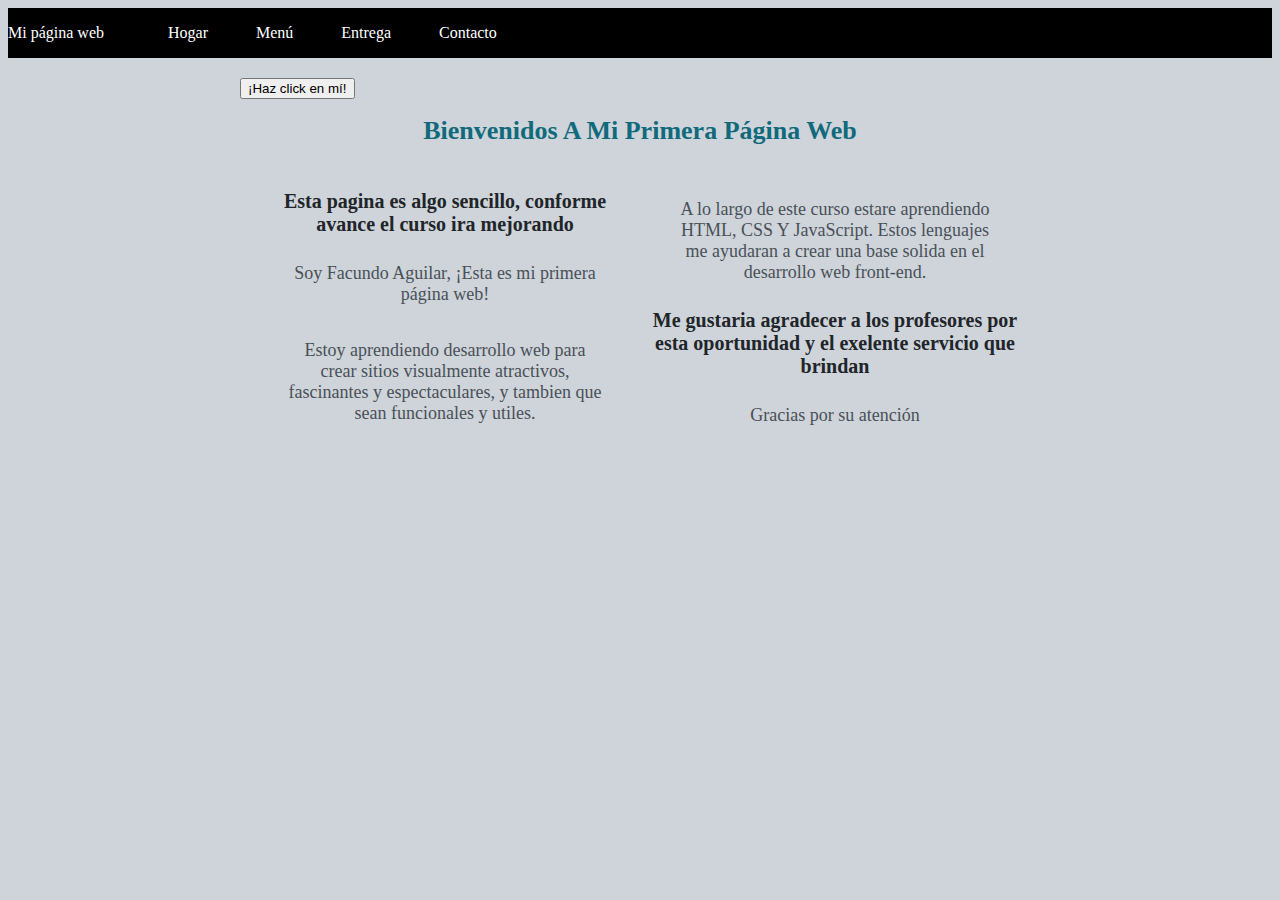
<file: index.html>
<!DOCTYPE html>
<html>
    <head>
        <meta charset="UTF-8"/>
        <title>Mi Primera Página</title>
        <link rel="stylesheet" href="styles.css">
        <meta name="viewport" content="width=device-width, initial-scale=1">
    </head>
    <body>
        <header class="container-nav">
            <nav class="navbar" role="navigation">
                <div class="container-nav">
                    <a href="index.html" class="brand">Mi página web</a>
                    <ul class="nav-links">
                        <li><a href="index.html">Hogar</a></li>
                        <li><a href="about.html">Menú</a></li>
                        <li><a href="services.html">Entrega</a></li>
                        <li><a href="contact.html">Contacto</a></li>
                    </ul>
                    <button class="button-menu-toggle">Menu</button>
                </div>
            </nav>
        </header>
        <main>
            <div class="container">
                <button onclick="showAlert()" aria-label="Haz click en mí">¡Haz click en mí!</button>
                <h1>Bienvenidos A Mi Primera Página Web</h1>
                <div class="row">
                    <div class="column">
                        <h2>Esta pagina es algo sencillo, conforme avance el curso ira mejorando</h2>
                        <p>
                        Soy Facundo Aguilar, ¡Esta es mi primera página web!
                        </p>
                        <p>
                        Estoy aprendiendo desarrollo web para crear sitios visualmente atractivos, fascinantes y espectaculares, y tambien que sean funcionales y utiles.
                        </p>
                    </div>
                    <div class="column">
                        <p>
                        A lo largo de este curso estare aprendiendo HTML, CSS Y JavaScript. Estos lenguajes me ayudaran a crear una base solida en el desarrollo web front-end.
                        </p>
                        <h2>Me gustaria agradecer a los profesores por esta oportunidad y el exelente servicio que brindan</h2>
                        <p>
                        Gracias por su atención
                        </p>
                    </div>
                </div>
            </div>
        </main>
        <div class="salsablanca">
            <iframe width="560" height="315" src="https://www.youtube.com/embed/BDqeVnxFoa8" title="YouTube video player" frameborder="0" allow="accelerometer; autoplay; clipboard-write; encrypted-media; gyroscope; picture-in-picture; web-share" allowfullscreen></iframe>
        </div>
        <script src="script.js"></script>
    </body>
</html>
</file>
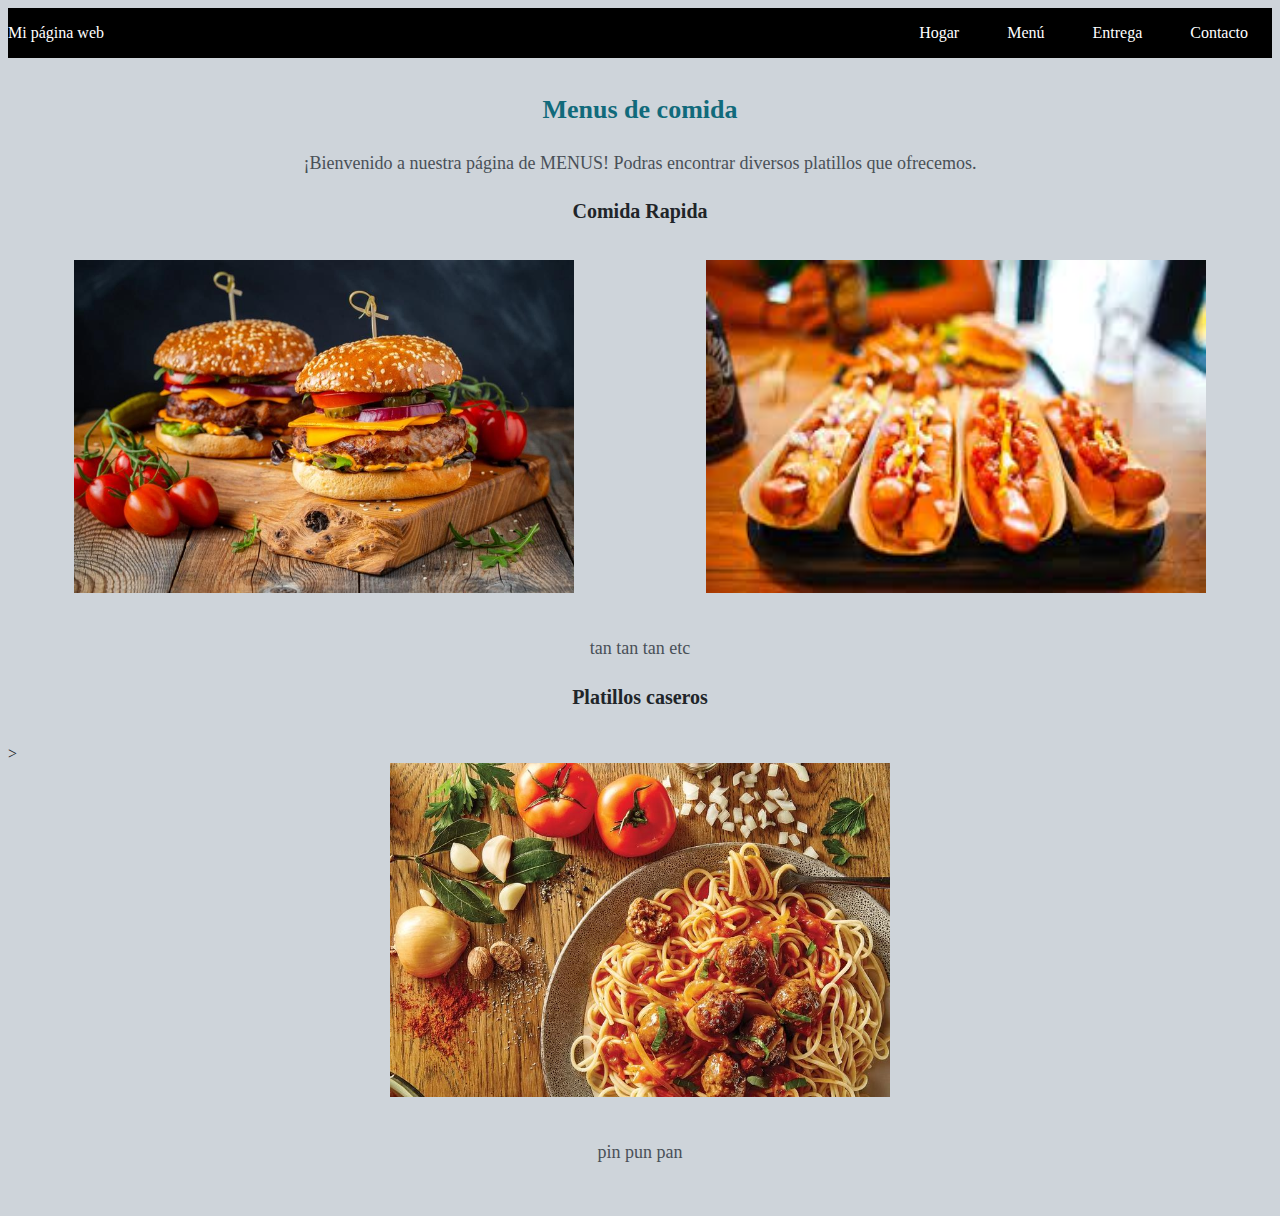
<file: about.html>
<!DOCTYPE html>
<html>
    <head>
        <meta charset="UTF-8"/>
        <title>Mi Primera Página</title>
        <link rel="stylesheet" href="styles.css">
        <meta name="viewport" content="width=device-width, initial-scale=1">
    </head>
    <body>
        <div class="container-nav">
            <nav class="navbar" role="navigation">
              <a href="index.html" class="brand">Mi página web</a>
              <ul class="nav-links">
                <li><a href="index.html">Hogar</a></li>
                <li><a href="about.html">Menú</a></li>
                <li><a href="services.html">Entrega</a></li>
                <li><a href="contact.html">Contacto</a></li>
              </ul>
            </nav>
            <button class="button-menu-toggle">Menu</button>
        </div>
        <div class="container">
            <h1>Menus de comida</h1>
            <p>¡Bienvenido a nuestra página de MENUS! Podras encontrar diversos platillos que ofrecemos.</p>
            <h2>Comida Rapida</h2>
        </div>
        <div class="comidarapida">
            <img src="hamburguesas programacion.jpg" alt="Hamburgesas Completa" style="width: 500px;">
            <img src="panchos buenos.jpeg" alt="Super Panchos" style="width: 500px;">
        </div>
        <div class="container">
            <p>tan tan tan etc</p>
            <h2>Platillos caseros</h2>
        </div>>
        <div class="comidacasera">
            <img src="pastas.jpg" alt="Fideos" style="width: 500px;">
        </div>
        <div class="container">
            <p>pin pun pan</p>
        </div>
        <script src="script.js"></script>
    </body>
</html>
</file>
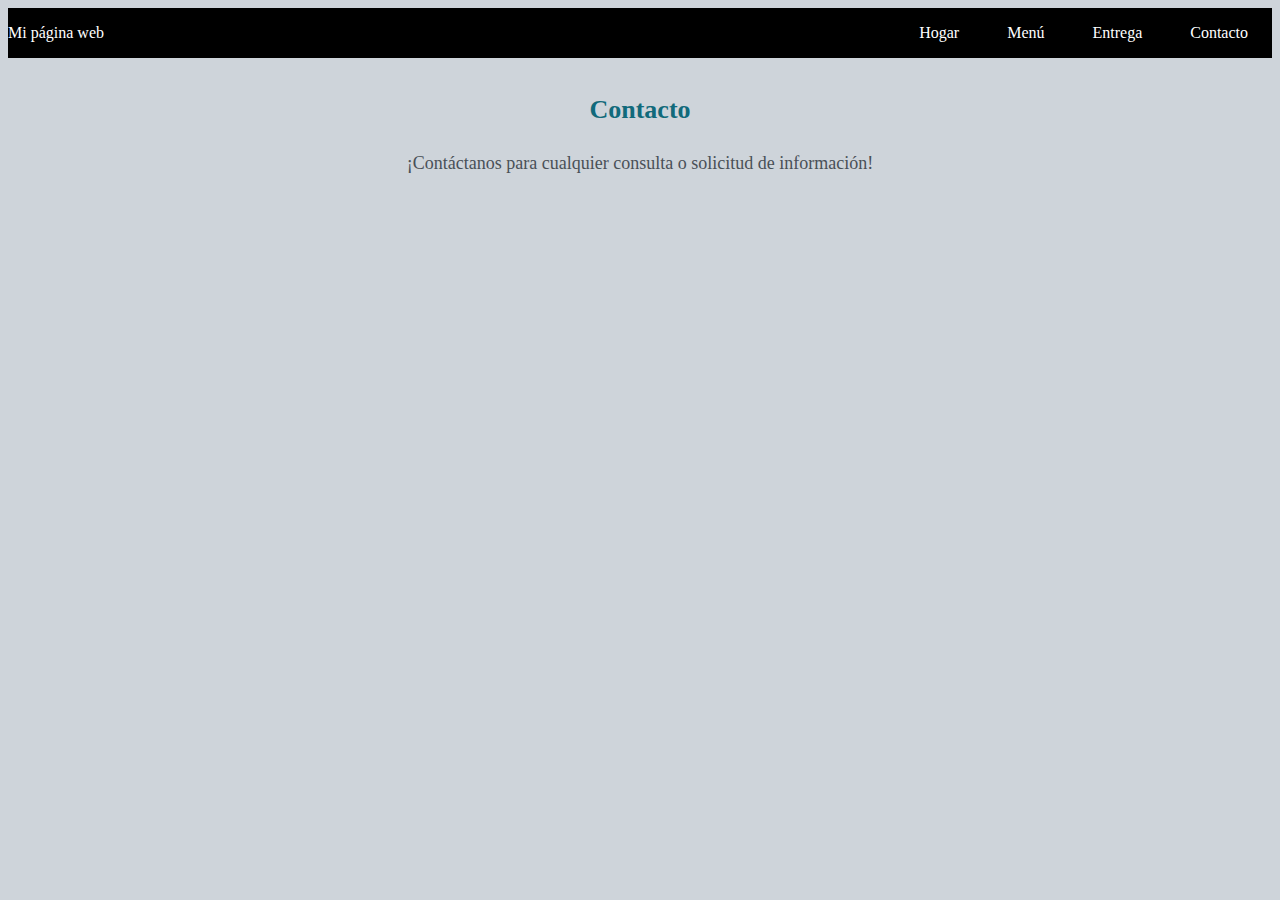
<file: contact.html>
<!DOCTYPE html>
<html>
    <head>
        <meta charset="UTF-8"/>
        <title>Mi Primera Página</title>
        <link rel="stylesheet" href="styles.css">
        <meta name="viewport" content="width=device-width, initial-scale=1">
    </head>
    <body>
        <div class="container-nav">
            <nav class="navbar" role="navigation">
              <a href="index.html" class="brand">Mi página web</a>
              <ul class="nav-links">
                <li><a href="index.html">Hogar</a></li>
                <li><a href="about.html">Menú</a></li>
                <li><a href="services.html">Entrega</a></li>
                <li><a href="contact.html">Contacto</a></li>
              </ul>
            </nav>
            <button class="button-menu-toggle">Menu</button>
        </div>
        <div class="container">
            <h1>Contacto</h1>
            <p>¡Contáctanos para cualquier consulta o solicitud de información!</p>
            <form>
              <!-- Agrega aquí los campos del formulario -->
            </form>
        </div>
        <script src="script.js"></script>
    </body>
</html>
</file>
<file: styles.css>
.container {
    max-width: 800px;
    margin: auto;
    padding: 20px;
}
body {
    background-color: #ced4da;
    color: #212529;
}
h1 {
    font-family: 'Times New Roman', Times, serif;
    font-size: 26px;
    text-align: center;
    color: #116A7B;
}
p {
    font-family: Georgia, 'Times New Roman', Times, serif;
    font-size: 18px;
    padding: 10px;
    margin: 15px;
    text-align: center;
    color: #495057;
}
h2 {
    font-family: 'Times New Roman', Times, serif;
    font-size: 20px;
    text-align: center;
}
.row {
    display: flex;
    flex-wrap: wrap;
    margin: 10px;
}
.column {
    flex: 1;
    padding: 10px;
}
@media (max-width: 600px) {
    .column {
        flex: 100%;
    }
}
.container-nav {
    display: flex;
    padding: auto;
    height: 50px;
    background-color: black;
  }
  
  
  .navbar {
    display: flex;
    justify-content: space-between;
    width: 100%;
  }
  
  
  .brand {
    display: flex;
    align-items: center;
  }
  
  
  li>a {
    padding: 8px 24px;
  }
  
  
  li {
    list-style-type: none;
  }
  
  
  a {
    color: white;
    text-decoration:none;
  }
  
  
  .nav-links {
    display: flex;
    align-items: center;
  }
  
  
  .button-menu-toggle {
    display: none;
  }
  @media (max-width: 768px) {
    .column {
      flex: 100%;
    }
  
  
    .nav-links {
      display: none;
    }
  
  
    .button-menu-toggle {
      display: block;
      background-color: white;
      border:none;
      border-radius: 50px;
      padding: 0 24px;
      font-family: monospace;
      font-weight: bold;
      font-size: 20px;
    }
   
    .nav-links.nav-links-responsive {
      position: absolute;
      display: flex;
      background-color: rgba(20,20,20,0.95);
      width: 100%;
      height: 100%;
      top: 70px;
      left: 0;
      flex-direction: column;
      padding-top: 200px;
      align-items: center;
      gap:70px;
      font-size: 40px;
  
  
    }
  }
.comidarapida {
  display: flex;
  flex-wrap: wrap;
  justify-content: space-around;
}
.comidacasera {
  display: flex;
  flex-wrap: wrap;
  justify-content: center;
}
.salsablanca {
  display: flex;
  flex-wrap: wrap;
  justify-content: space-around;
}
</file>
